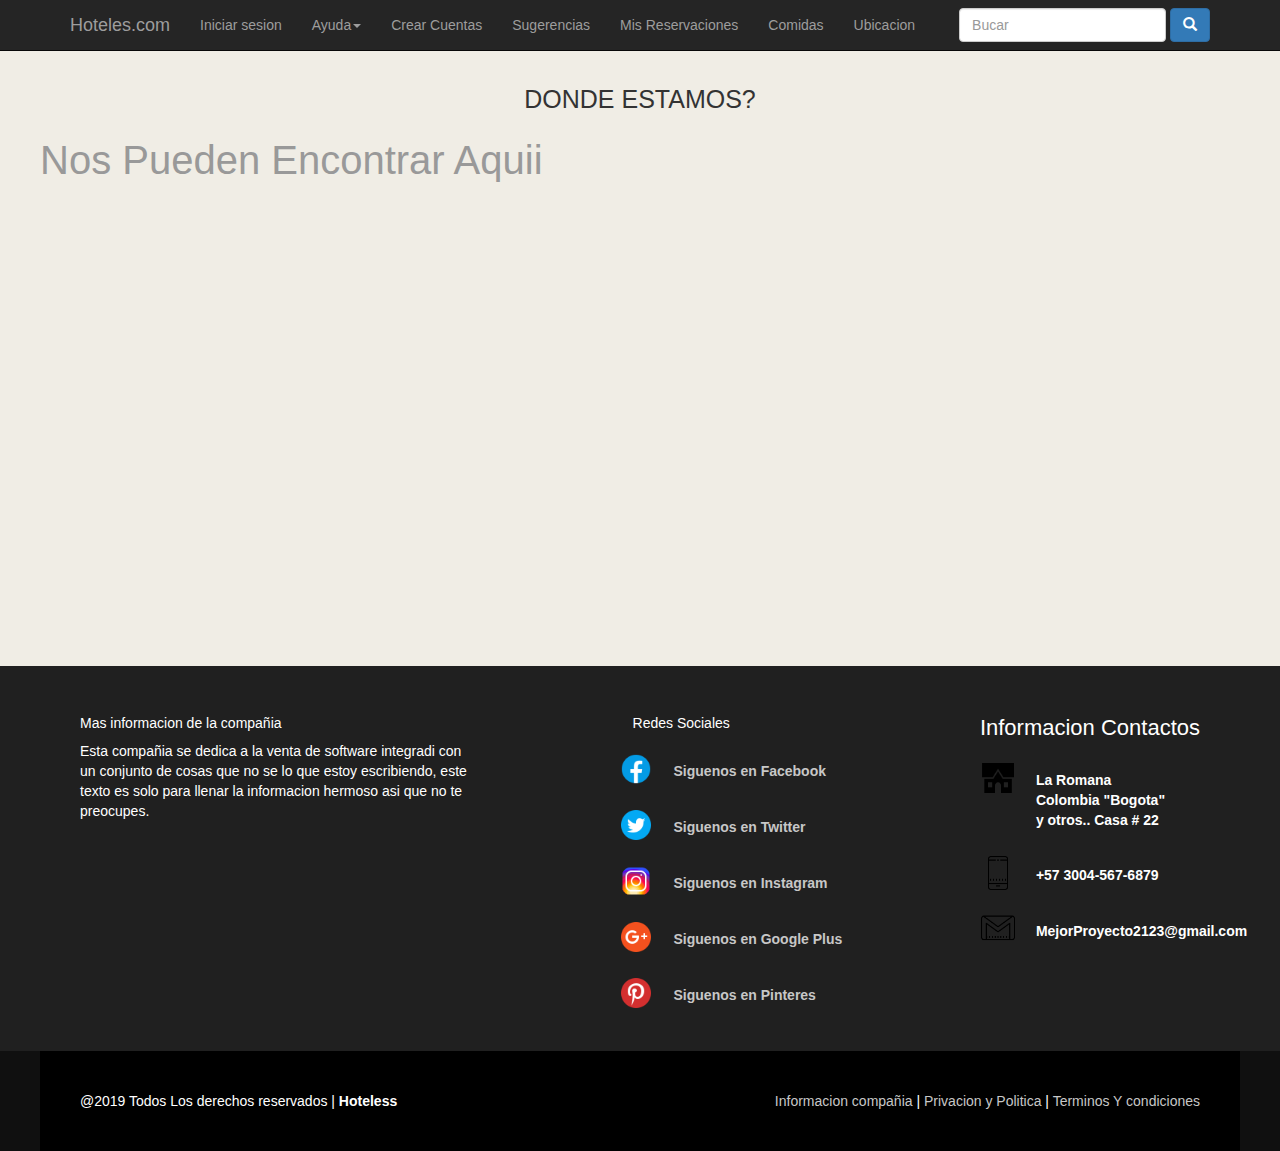
<file: Ubicacion.html>
<!DOCTYPE html>
<html lang="en">
<head>
    <meta charset="UTF-8">
    <meta name="viewport" content="width=device-width, initial-scale=1.0">
    <meta http-equiv="X-UA-Compatible" content="ie=edge">
    <title>Document</title>
    <link rel="stylesheet" href="css/bootstrap.min.css">
    <link rel="stylesheet" href="css/Descuentos.css">
    <link rel="stylesheet" href="css/flexslider.css">
</head>
<body>





    
        <header>
                <nav class="navbar navbar-inverse navbar-static-top" role="navigation">
                    <div class="container">
                        <div class="navbar-header">
        
                            <button type="button" class="navbar-toggle collapsed" data-toggle="collapse"
                                data-target="#navegacion-fm">
                                <span class="sr-only">Desplegar / Ocultar Menu</span>
                                <span class="icon-bar"></span>
                                <span class="icon-bar"></span>
                                <span class="icon-bar"></span>
                            </button>
        
                            <a href="#" class="navbar-brand">Hoteles.com</a>
        
                        </div>
        
                        <!--Comienzo Menuu-->
        
                        <div class="collapse navbar-collapse" id="navegacion-fm">
                            <ul class="nav navbar-nav">
        
                                <li ><a href="Index.html">Iniciar sesion </a></li>
        
                                <li class="dropdown">
        
                                    <a href="#" class="dropdown-toggle" data-toggle="dropdown" role="button">
                                        Ayuda<span class="caret"></span>
                                    </a>
        
                                    <ul class="dropdown-menu" role="menu">
                                        <li><a href="#">Modificar Reservacion</a></li>
                                        <li><a href="#">Preguntas frecuentes </a></li>
                                        <li><a href="#">Comentarios Sobre el sitio web</a></li>
                                        <li class="divider"></li>
                                        <li><a href="#">Ofertas</a></li>
                                        <li class="divider"></li>
                                        <li><a href="#">llamanos al 300675457</a></li>
                                    </ul>
                                </li>
                                <li><a href="Cuenta.html">Crear Cuentas</a></li>
                                <li><a href="ventana.html">Sugerencias</a></li>
                                <li><a href="Pagina.html">Mis Reservaciones</a></li>
                                <li><a href="Comidas.html">Comidas</a></li>
                                <li><a href="Ubicacion.html">Ubicacion</a></li>
                            </ul>
        
        
                            <form action="" class="navbar-form navbar-right" role="search">
                                <div class="form-group">
                                    <input type="text" class="form-control" placeholder="Bucar">
                                </div>
                                <button type="submit" class="btn btn-primary">
                                    <span class="glyphicon glyphicon-search"></span>
                                </button>
                            </form>
        
        
        
                        </div>
        
                    </div>
                </nav>
            </header>
        
        
        

        <section class="mapa">
                <div class="contenedor">
              <div class="mapa__iframe">
                   <h3>DONDE ESTAMOS?</h3>
              <p>Nos Pueden Encontrar Aquii</p>
                  <iframe src="https://www.google.com/maps/embed?pb=!1m18!1m12!1m3!1d3938.9437607253944!2d-75.0502796860603!3d9.1595462894547!2m3!1f0!2f0!3f0!3m2!1i1024!2i768!4f13.1!3m3!1m2!1s0x8e594b2cef3453a3%3A0xd56819f215cc1f4!2sGaleras%2C%20Sucre!5e0!3m2!1ses!2sco!4v1574302606670!5m2!1ses!2sco" width="600" height="450" frameborder="0" style="border:0;" allowfullscreen="">width="90%" height="450" frameborder="0" style="border:0" allowfullscreen></iframe>
              </div>
               </div>
          </section>
          
          



        <footer>
                <div class="container-footer-all">
    
    
    
                    <div class="container-body">
    
                        <div class="colum1">
                            <h5>Mas informacion de la
                                compañia</h5>
    
                            <p1>Esta compañia se dedica a la venta de software integradi
                                con un conjunto de cosas que no se lo que estoy escribiendo,
                                este texto es solo para llenar la informacion hermoso asi que no
                                te preocupes. </p1>
    
                        </div>
    
                        <div class="colum2">
                            <h5>Redes Sociales</h5>
    
                            <div class="row">
                                <img src="img/Facebook.png">
                                <label>Siguenos en
                                    Facebook </label>
                            </div>
    
                            <div class="row">
                                <img src="img/Twitter.png">
                                <label>Siguenos en
                                    Twitter </label>
                            </div>
    
                            <div class="row">
                                <img src="img/Intagram.png">
                                <label>Siguenos en
                                    Instagram </label>
                            </div>
    
                            <div class="row">
                                <img src="img/Googles plus.png">
                                <label>Siguenos en
                                    Google Plus</label>
                            </div>
    
    
                            <div class="row">
                                <img src="img/Pinteres.png">
                                <label>Siguenos en
                                    Pinteres </label>
                            </div>
    
                        </div>
    
    
    
    
    
                        <div class="colum3">
                            <h5>Informacion Contactos </h5>
    
    
                            <div class="row2">
                                <img src="img/casita.png">
                                <label>La Romana
                                    Colombia "Bogota"
                                    y otros..
                                    Casa # 22 </label>
    
                            </div>
    
                            <div class="row2">
                                <img src="img/Celularcito.png">
                                <label> +57 3004-567-6879 </label>
    
                            </div>
    
                            <div class="row2">
                                <img src="img/gmail.png">
                                <label>MejorProyecto2123@gmail.com </label>
    
                            </div>
    
                        </div>
    
    
                    </div>
    
    
    
                </div>
    
                </div>
    
    
                <div class="container-footer">
                    <div class="footer">
                        <div class="copyright">
                            @2019 Todos Los derechos reservados |
                            <a href="">Hoteless</a>
                        </div>
    
    
                        <div class="information">
                            <a href="">Informacion compañia</a> |
    
                            <a href="">Privacion y Politica</a> | <a href="">Terminos Y condiciones</a>
                        </div>
                    </div>
                </div>
    
    
            </footer>
    
    
    
</body>
</html>
</file>
<file: css/Descuentos.css>
*{
    margin: 0;
    box-sizing: border-box;
}
body{
    font-family: sans-serif; 
}
.main img{

    max-width: 80%;
}
.logo{
    width: 135px;
    height: 50px;
}
.contenedor{
    width: 100%;
	margin: auto;
 
}

/*---------Estilos del Header---------------*/
.header {
  height: 60px;
    background: #333;
}
.header .contenedor {
  display: flex;
  justify-content: space-between;
}
.logo, .icon-menu {
  margin: 5px;
  color: #fff;
}
.icon-menu {
  display: block;
  width: 40px;
  height: 40px;
  font-size: 30px;
  background: #999;
  color: #fff;
  text-align: center;
  line-height: 45px;
  border-radius: 5px;
  margin-left: auto;
  cursor: pointer;
}
.nav {
  position: absolute;
  top: 60px;
  left: -100%;
  width: 100%;
  transition: all 0.5s;
   	z-index: 100;
}
.menu {
  list-style: none;
  padding: 0;
  margin: 0;
    height: 60px; 
}
.menu__link {
  display: block;
  padding: 15px;
 background: rgba(51,51,51,0.9);
  text-decoration: none;
  color: #fff; 
     height: 60px;
	border-bottom: 1px solid #999;
}
.menu__link:hover {
  background: white;
  color: #000;  
}
.muestrate{
 left: 0;
}


/*-------Estilos del Banner-----*/
.banner img{
    width: 100%;
   
}
.banner {
   position: relative;
		
}
.banner .contenedor{
    position: absolute;
    top:50%;
    left: 50%;
    transform: translateX(-50%) translateY(-50%);
    width: 100%;
    color: #fff;
    text-align: center;
		
}

/*-------Estilos de Info------*/
 .info{
    background: #333;
    color: #fff;
    text-align: center;
     margin-top: -50px; 
    
}
 .info__img{
    border-radius: 50%;
    border: 7px solid #444; 
     position: relative;
     
    
}
.info__txt{
    text-align: justify;
    padding: 15px;
}

/*-------- Estilos de Platos--------*/
.platos{
    background: #9A6339; 
    color: #fff;  
    text-align: center;
    padding: 15px;
}
.platos h3{
    font-size: 30px;
}
.platos .platos__titulo{
    font-size: 40px;
}
.platos .platos__txt{
    text-align: justify;
    padding: 15px;
}
.platos__img{
    border-radius: 50%;
    border: 7px solid #fff; 
}
/*---------- Estilos del  Mapa----------*/
.mapa {
    padding: 15px ;
    background:  #F0EDE5;
    text-align: center;
}
.mapa h3{
    font-size: 25px;
}
.mapa p{
    text-align: justify;
	
}
/*--------Estilos del footer--------*/
.footer{
    background: #000;
    color: #fff;
    padding: 10px;
    text-align: center;
}
.footer img{
    width: 50px;
  
    margin-right: 10px;

}
/*--------Estilos Responsive--------*/
@media(min-width:480px){
    .main img{
    max-width: 90%;
}
    .contenedor .banner__titulo{
        font-size: 44px;
    }
    .contenedor .banner__txt{
        font-size: 25px;   
    }
	.info__columna{
        width: 32%;
    }
     .info .contenedor{
    display: flex;
		 justify-content: space-between;
		 
    }
    
    .platos .contenedor{  
     display: flex; 
     flex-wrap: wrap;
     justify-content:space-around;
}
    .platos__columna{
        width:  40%;
    }
    .platos h3{
        font-size: 30px;
    }
}

@media(min-width:768px){
      .platos__columna{
        width: 24%; 
    } 
}

@media(min-width:1024px){
	.nav {
    position: static;
    width: auto;
  }
  .menu {
    display: flex;
  }
  .icon-menu {
    display: none;
  }
	.menu__link{
		border: none;
	}
    .banner .contenedor .banner__titulo{
        font-size: 50px;  
    }
     .banner .contenedor .banner__txt{
        font-size: 36px; 
    }
    .contenedor{
        width:1000px;
    }
   
}
@media(min-width:1280px){
    .contenedor{
        width: 1200px;
    }
     .banner .contenedor .banner__titulo{
        font-size: 90px; 
		
    }
     .banner .contenedor .banner__txt{
        font-size: 46px; 
    }
	
	
}
</file>
<file: css/flexslider.css>
/* todo el menu */
.navbar{
    margin-bottom: 0;
}

h1 { font-size: 66px; font-weight: 600; line-height: 80px;}
h2 { font-size: 60px ; margin-bottom: 70px;}


p{
    font-size: 40px;
    color: #999999;
    line-height: 1.8;
    margin-bottom: 0;
}




.jumbotron .Titulo1{
    font-size: 80px;
    display:flex;
    justify-content: center;

}

.jumbotron .Titulo2{
    font-size: 30px;
    display:flex;
    justify-content: center;

}
.jumbotron .btn-group{
    padding: 30px;

}
.navbar{
    background-color: rgb(37, 37, 37);
   
    display:flex;
    align-items: center;

}


#hero {
    background-image: url('img/hero.jpg');
    background-size: cover;
    padding-top: 90px;
    min-height: 500px;
    color: #ffffff;

}

#hero p{
    color: #ffffff;
}
.content-center{

    max-width: 800px;
    margin: 0 auto 60px auto;
    text-align: center;

}

.topmargin-xs{margin-top: 15px;}
.topmargin-sm{margin-top: 30px;}
.topmargin-lg{margin-top: 60px;}

.btnn{
    font-size: 14px;
    padding: 15px 26px;
    min-width: 160px;
    border-radius: 2px;
    display:inline-block;

}
.btnn-light{
    background-color: #ffffff;
    color: #1a1a1a;
    border: 2px solid #ffffff;
}
.btnn i {font-size: 14px;  margin-left: 5px;}

.portfolio-container{
    position: relative;
    overflow: hidden;
    margin: 40px 0;
    border-radius:  2px;
    width:650px;
    height:550px ;
    
}
.portfolio-container img{
    -moz-transition: all 0.8s;
    -webkit-transition: all 0.8s;
    transition: all 0.8s;
    width:650px;
    height:550px 
}
.portfolio-container:hover img {
    -moz-transform: scale(1.2);
    -webkit-transform:scale(1.2) ;
    transform: scale(1.2);

}

.portfolio-details{
    position: absolute;
    bottom:25px;
    left: 25px;
    z-index:9000;

}
.portfolio-details h2{
    margin-bottom: 0px;
    font-size: 60px;
}
.portfolio-details a h2, .portfolio-details a p{
    color: #ffffff;
}

.text-dark{
    color: black;
    font-size: 30px;

}

.Segunda-prach{
    display:flex;
    align-items: center;
    justify-content: center;
}
.main-container{
    left: 100px;
}








      /* pie de pagina lo negro */
*{
    margin: 0px;
    padding: 0px;
    box-sizing: border-box;
    font-family: sans-serif;
}
footer{
    width: 100%;
    background: #202020;
    color: white;
    

}
.container-footer-all{
    width: 100%;
    max-width: 1200px;
    margin: auto;
    padding: 40px;
}

.container-body{
    display:flex;
    justify-content:space-between;

}
.colum1{
    max-width: 400px;
}

.colum h5{
    font-size: 22px;

}
.colum p1{
    font-size: 18px;
    color: #c7c7c7;
    margin-top: 20px;

}
.colum2{
    max-width: 400px;
}
.colum h5{
    font-size: 22px;
}

.colum2 .row{
    margin-top: 20px;
    display: flex;

}
.colum2 .row img{
    width: 36px;
    height: 36px;
}
.row label{
    margin-top: 10px;
    margin-left: 20px;
    color: #c7c7c7;
}
.colum3{
    max-width: 400px;
}

.colum3 h5{
    font-size: 22px;
}
.row2{
    margin-top: 20px;
    display: flex;
}
.row2 img{
    width: 36px;
    height: 36px;

}
.row2 label{
    margin-left: 20px;
    max-width: 140px;
    margin-top: 10px;
}
.container-footer{
    width: 100%;
    background: #101010;
    

}

.footer{
    display: flex;
    justify-content: space-between;
    max-width: 1200px;
    margin: auto;
    padding: 40px;

}
    
}
.copyright{
    color: #c7c7c7;
}

.copyright a{
    color: #c7c7c7;
    text-decoration: none;
    color:white;
    font-weight: bold;
}

.information a{
    color:#c7c7c7;
    text-decoration: none;

}






  
  

  


@media screen and (max-width: 1100px){
    .container-body{
        flex-wrap: wrap;
    }
    .colum1{
        max-width: 100%;
    }
    .colum2,
    .colum3{
        margin-top: 40px;
    }
}




@media (max-width: 575.98px) { 

h1 {font-size: 40px; line-height: normal;}
 }



@media (min-width: 576px) and (max-width: 767.98px) {  }


@media (min-width: 768px) and (max-width: 991.98px) {  }


@media (min-width: 992px) and (max-width: 1199.98px) {  }


@media (min-width: 1200px) {  }
</file>
